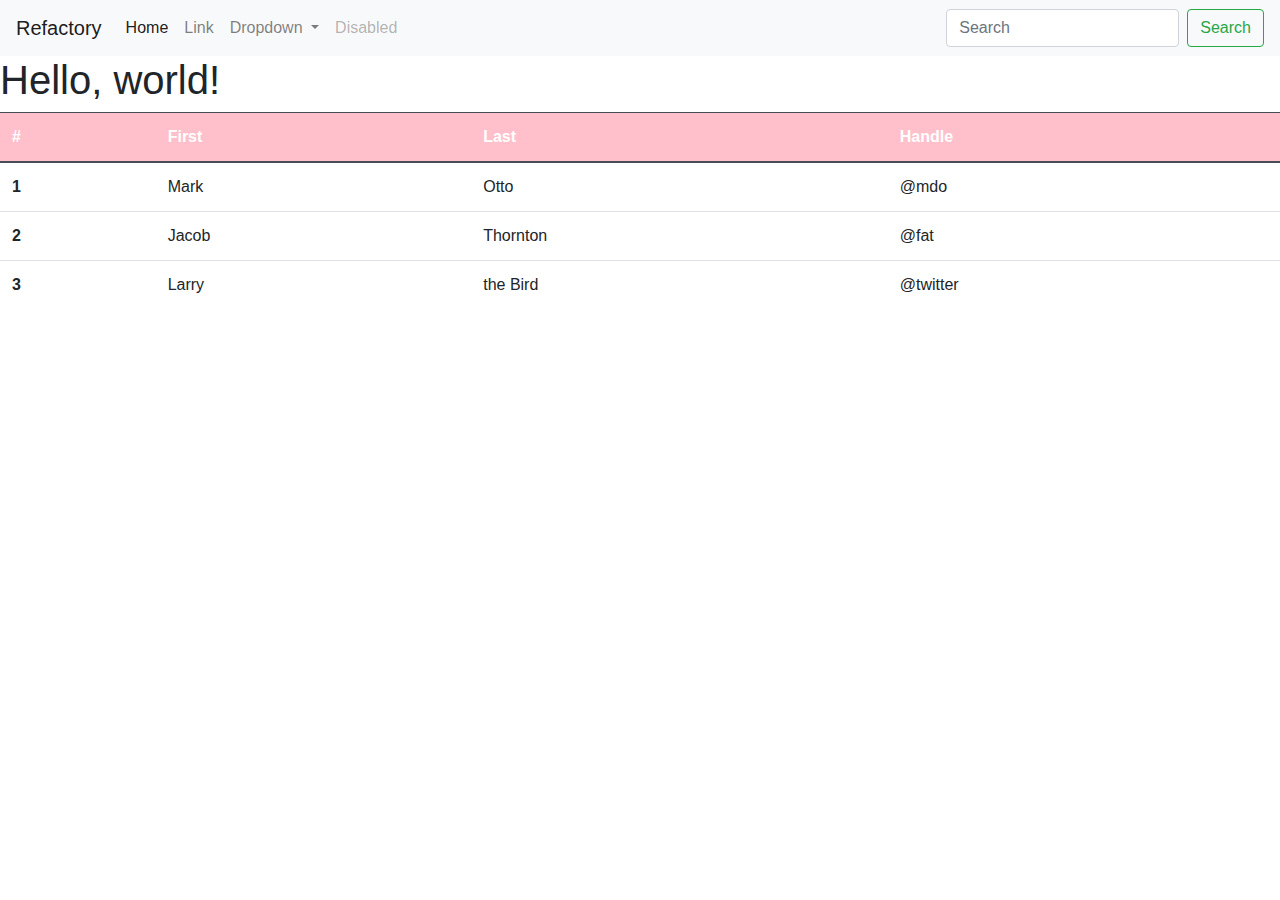
<file: bootstarp.html>
<!doctype html>
<html lang="en">
  <head>
    <!-- Required meta tags -->
    <meta charset="utf-8">
    <meta name="viewport" content="width=device-width, initial-scale=1, shrink-to-fit=no">

    <!-- Bootstrap CSS -->
    <link rel="stylesheet" href="css/bootstrap.css">
    <link rel="stylesheet" href="css/custom.css">

    <title>Hello, world!</title>
  </head>
  <body>

      <nav class="navbar navbar-expand-lg navbar-light bg-light">
          <a class="navbar-brand" href="#">Refactory</a>
          <button class="navbar-toggler" type="button" data-toggle="collapse" data-target="#navbarSupportedContent" aria-controls="navbarSupportedContent" aria-expanded="false" aria-label="Toggle navigation">
            <span class="navbar-toggler-icon"></span>
          </button>

        
          <div class="collapse navbar-collapse" id="navbarSupportedContent">
            <ul class="navbar-nav mr-auto">
              <li class="nav-item active">
                <a class="nav-link" href="#">Home <span class="sr-only">(current)</span></a>
              </li>
              <li class="nav-item">
                <a class="nav-link" href="#">Link</a>
              </li>
              <li class="nav-item dropdown">
                <a class="nav-link dropdown-toggle" href="#" id="navbarDropdown" role="button" data-toggle="dropdown" aria-haspopup="true" aria-expanded="false">
                  Dropdown
                </a>
                <div class="dropdown-menu" aria-labelledby="navbarDropdown">
                  <a class="dropdown-item" href="#">Action</a>
                  <a class="dropdown-item" href="#">Another action</a>
                  <div class="dropdown-divider"></div>
                  <a class="dropdown-item" href="#">Something else here</a>
                </div>
              </li>
              <li class="nav-item">
                <a class="nav-link disabled" href="#" tabindex="-1" aria-disabled="true">Disabled</a>
              </li>
            </ul>
            <form class="form-inline my-2 my-lg-0">
              <input class="form-control mr-sm-2" type="search" placeholder="Search" aria-label="Search">
              <button class="btn btn-outline-success my-2 my-sm-0" type="submit">Search</button>
            </form>
          </div>
        </nav>
    <h1>Hello, world!</h1>

    <table class="table">
      <thead class="thead-pink">
        <tr>
          <th scope="col">#</th>
          <th scope="col">First</th>
          <th scope="col">Last</th>
          <th scope="col">Handle</th>
        </tr>
      </thead>
      <tbody>
        <tr>
          <th scope="row">1</th>
          <td>Mark</td>
          <td>Otto</td>
          <td>@mdo</td>
        </tr>
        <tr>
          <th scope="row">2</th>
          <td>Jacob</td>
          <td>Thornton</td>
          <td>@fat</td>
        </tr>
        <tr>
          <th scope="row">3</th>
          <td>Larry</td>
          <td>the Bird</td>
          <td>@twitter</td>
        </tr>
      </tbody>
    </table>
    
    
    <!-- Optional JavaScript -->
    <!-- jQuery first, then Popper.js, then Bootstrap JS -->
    <script src="https://code.jquery.com/jquery-3.3.1.slim.min.js" integrity="sha384-q8i/X+965DzO0rT7abK41JStQIAqVgRVzpbzo5smXKp4YfRvH+8abtTE1Pi6jizo" crossorigin="anonymous"></script>
    <script src="https://cdnjs.cloudflare.com/ajax/libs/popper.js/1.14.7/umd/popper.min.js" integrity="sha384-UO2eT0CpHqdSJQ6hJty5KVphtPhzWj9WO1clHTMGa3JDZwrnQq4sF86dIHNDz0W1" crossorigin="anonymous"></script>
    <script src="https://stackpath.bootstrapcdn.com/bootstrap/4.3.1/js/bootstrap.min.js" integrity="sha384-JjSmVgyd0p3pXB1rRibZUAYoIIy6OrQ6VrjIEaFf/nJGzIxFDsf4x0xIM+B07jRM" crossorigin="anonymous"></script>
  </body>
</html>
</file>
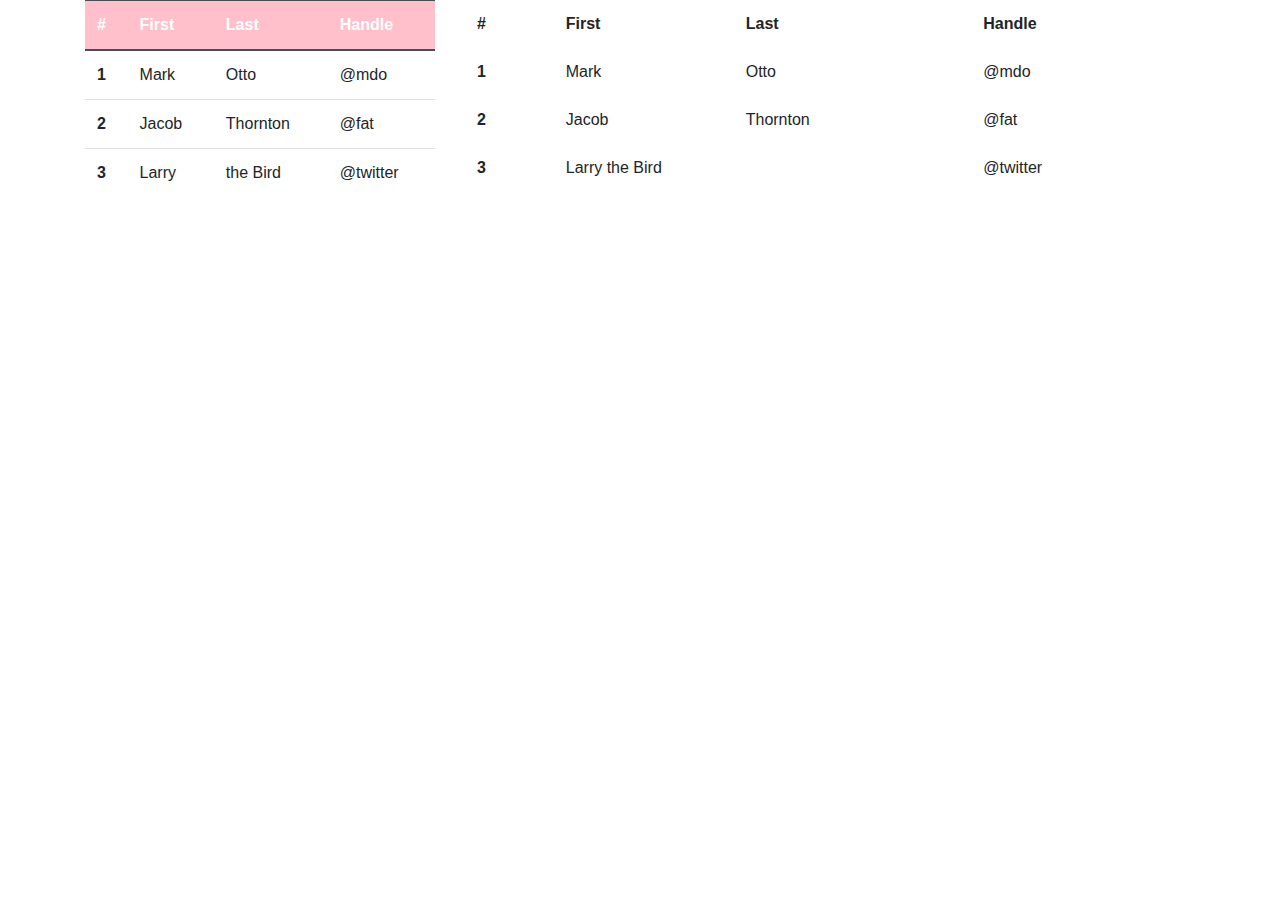
<file: layout.html>
<!DOCTYPE html>
<html lang="en">
<head>
    <meta charset="UTF-8">
    <meta name="viewport" content="width=device-width, initial-scale=1.0">
    <meta http-equiv="X-UA-Compatible" content="ie=edge">
    <title>Document</title>
    <link rel="stylesheet" href="css/bootstrap.css">
    <link rel="stylesheet" href="css/custom.css">
</head>
<body>
    <div class="container">
        <div class="row">
          <div class="col-md-4">
            <table class="table">
              <thead class="thead-pink">
                <tr>
                  <th scope="col">#</th>
                  <th scope="col">First</th>
                  <th scope="col">Last</th>
                  <th scope="col">Handle</th>
                </tr>
              </thead>
              <tbody>
                <tr>
                  <th scope="row">1</th>
                  <td>Mark</td>
                  <td>Otto</td>
                  <td>@mdo</td>
                </tr>
                <tr>
                  <th scope="row">2</th>
                  <td>Jacob</td>
                  <td>Thornton</td>
                  <td>@fat</td>
                </tr>
                <tr>
                  <th scope="row">3</th>
                  <td>Larry</td>
                  <td>the Bird</td>
                  <td>@twitter</td>
                </tr>
              </tbody>
            </table>
          </div>
          <div class="col-md-8">
            <table class="table table-borderless">
              <thead>
                <tr>
                  <th scope="col">#</th>
                  <th scope="col">First</th>
                  <th scope="col">Last</th>
                  <th scope="col">Handle</th>
                </tr>
              </thead>
              <tbody>
                <tr>
                  <th scope="row">1</th>
                  <td>Mark</td>
                  <td>Otto</td>
                  <td>@mdo</td>
                </tr>
                <tr>
                  <th scope="row">2</th>
                  <td>Jacob</td>
                  <td>Thornton</td>
                  <td>@fat</td>
                </tr>
                <tr>
                  <th scope="row">3</th>
                  <td colspan="2">Larry the Bird</td>
                  <td>@twitter</td>
                </tr>
              </tbody>
            </table>
          </div>
          
        </div>
      </div>
</body>
</html>
</file>
<file: css/custom.css>
.table .thead-pink th {
    color: #fff;
    background-color: pink;
    border-color: #454d55;
  }
</file>
